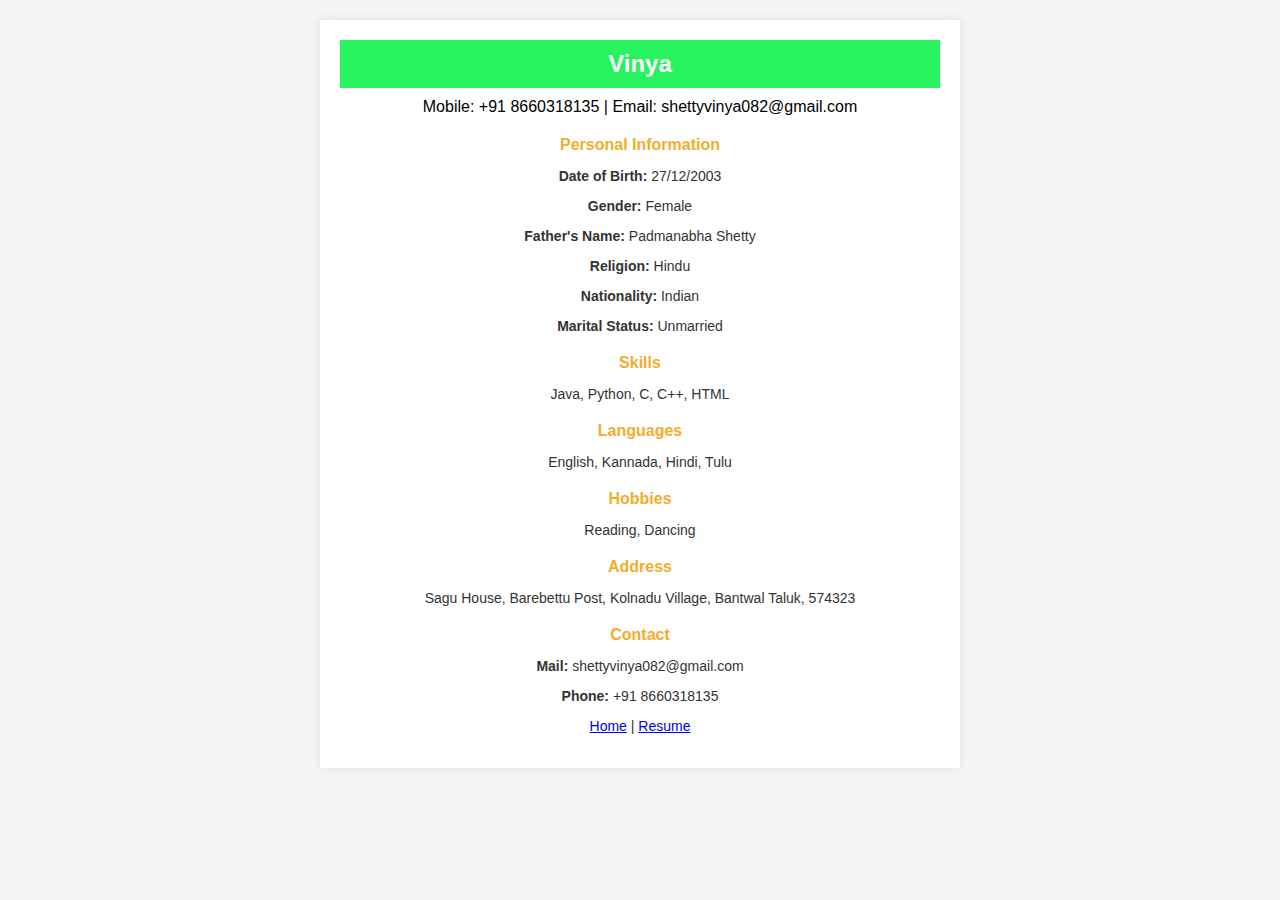
<file: biodata.html>
<!DOCTYPE html>
<html lang="en">
<head>
    <meta charset="UTF-8">
    <meta name="viewport" content="width=device-width, initial-scale=1.0">
    <title>Resume - Vinya</title>
    <style>
        body {
            font-family: Arial, sans-serif;
            margin: 0;
            padding: 0;
            background-color: #f5f5f5;
        }
        .container {
            width: 600px;
            margin: 20px auto;
            background-color: #fff;
            padding: 20px;
            box-shadow: 0 0 10px rgba(0, 0, 0, 0.1);
        }
        .header {
            text-align: center;
            background-color: #29f260;
            color: #fff;
            padding: 10px 0;
            font-size: 24px;
            font-weight: bold;
        }
        .contact-info, .section-title, .section-content {
            text-align: center;
            margin: 10px 0;
            font-size: 16px;
        }
        .section-title {
            font-weight: bold;
            color: #f2ad29;
            margin-top: 20px;
        }
        .section-content {
            font-size: 14px;
            color: #333;
        }
    </style>
</head>
<body>
    <div class="container">
        <div class="header">Vinya</div>
        <div class="contact-info">
            Mobile: +91 8660318135 | Email: shettyvinya082@gmail.com
        </div>

        <div class="section-title">Personal Information</div>
        <div class="section-content">
            <p><strong>Date of Birth:</strong> 27/12/2003</p>
            <p><strong>Gender:</strong> Female</p>
            <p><strong>Father's Name:</strong> Padmanabha Shetty</p>
            <p><strong>Religion:</strong> Hindu</p>
            <p><strong>Nationality:</strong> Indian</p>
            <p><strong>Marital Status:</strong> Unmarried</p>
        </div>

        <div class="section-title">Skills</div>
        <div class="section-content">
            <p>Java, Python, C, C++, HTML</p>
        </div>

        <div class="section-title">Languages</div>
        <div class="section-content">
            <p>English, Kannada, Hindi, Tulu</p>
        </div>

        <div class="section-title">Hobbies</div>
        <div class="section-content">
            <p>Reading, Dancing</p>
        </div>

        <div class="section-title">Address</div>
        <div class="section-content">
            <p>Sagu House, Barebettu Post, Kolnadu Village, Bantwal Taluk, 574323</p>
        </div>

        <div class="section-title">Contact</div>
        <div class="section-content">
            <p><strong>Mail:</strong> shettyvinya082@gmail.com</p>
            <p><strong>Phone:</strong> +91 8660318135</p>
        </div>
        
        <div class="section-content">
            <p><a href="index.html">Home</a> | <a href="resume.html">Resume</a></p>
        </div>
    </div>
</body>
</html>
</file>
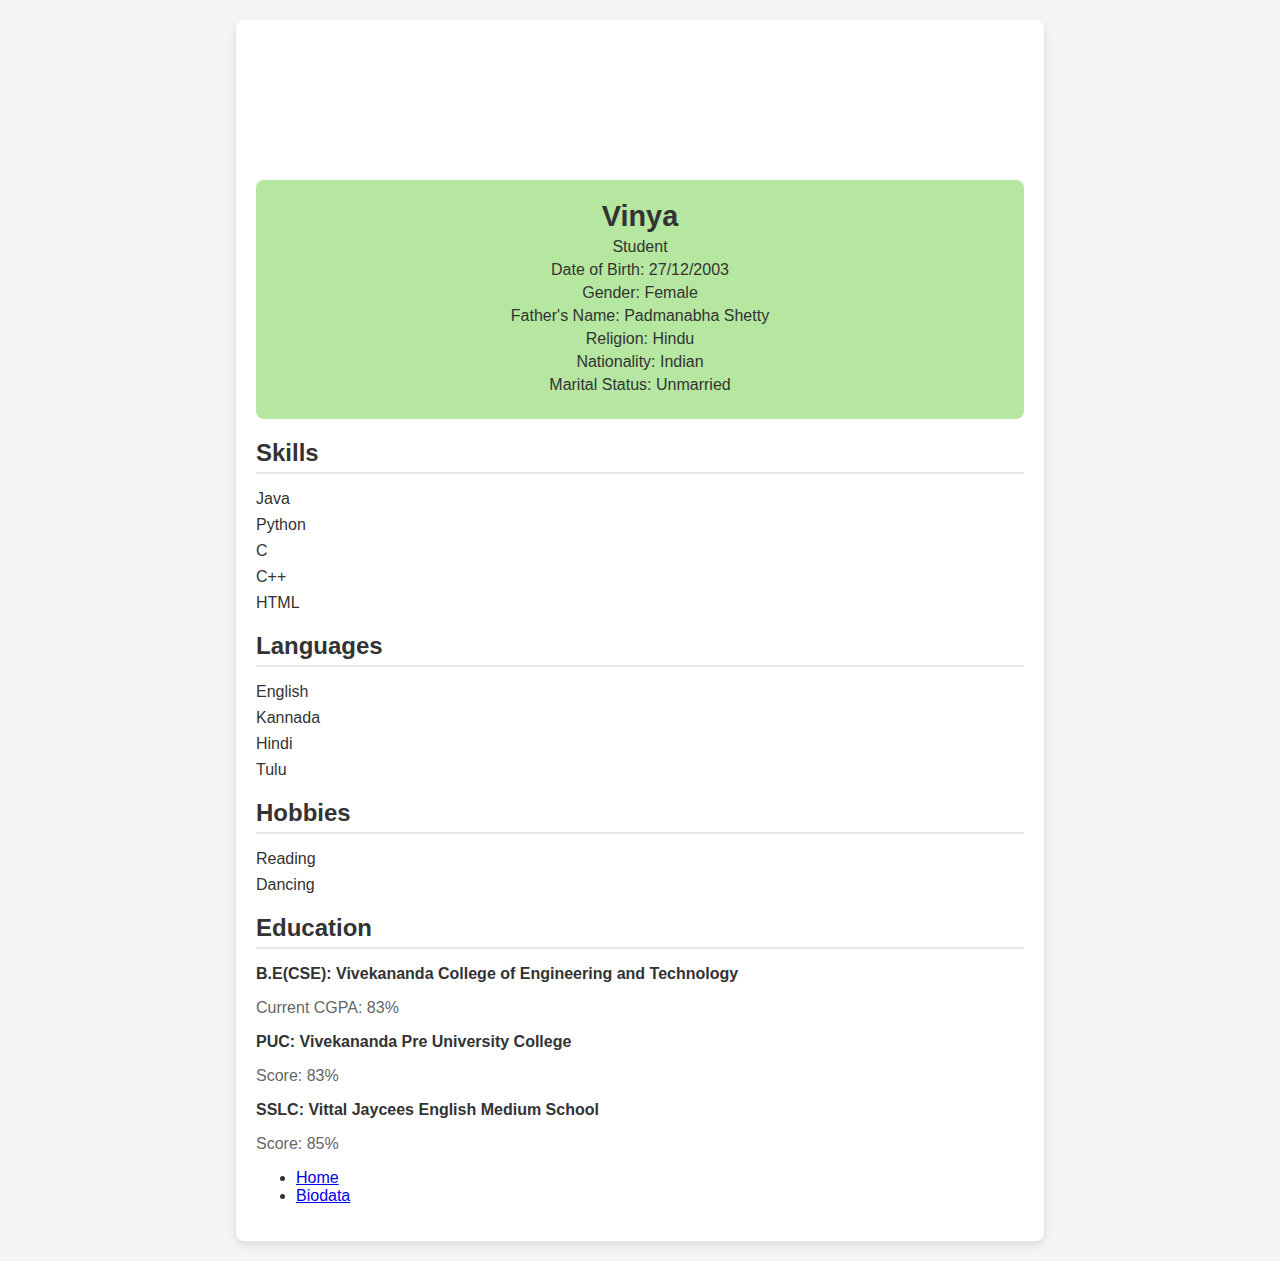
<file: resume.html>
<!DOCTYPE html>
<html lang="en">
<head>
    <meta charset="UTF-8">
    <meta name="viewport" content="width=device-width, initial-scale=1.0">
    <title>Vinya - Student</title>
    <style>
        body {
            font-family: Arial, sans-serif;
            color: #333;
            margin: 0;
            padding: 0;
            background-color: #f4f4f4;
        }
        .container {
            width: 60%;
            margin: 20px auto;
            background: white;
            padding: 20px;
            border-radius: 8px;
            box-shadow: 0px 4px 8px rgba(0, 0, 0, 0.1);
            text-align: center;
        }
        .photo {
            width: 120px;
            height: 120px;
            border-radius: 50%;
            background: url('https://assets.onecompiler.app/42qgg68e2/42x5mwaap/123.jpg') no-repeat center center;
            background-size: cover;
            margin: 0 auto 20px;
        }
        .header {
            background-color: #b5e7a0;
            padding: 20px;
            border-radius: 8px;
        }
        .header .info {
            color: #333;
        }
        .header h1 {
            font-size: 1.8em;
            margin: 0;
            font-weight: bold;
        }
        .header p {
            margin: 5px 0;
        }
        .section {
            margin-top: 20px;
            text-align: left;
        }
        .section h2 {
            color: #333;
            font-size: 1.5em;
            border-bottom: 2px solid #e6e6e6;
            padding-bottom: 5px;
            margin-bottom: 10px;
        }
        .skills, .languages, .hobbies {
            list-style-type: none;
            padding: 0;
        }
        .skills li, .languages li, .hobbies li {
            margin: 8px 0;
        }
        .job-title, .education-degree, .reference-name {
            font-weight: bold;
        }
        .job-company, .education-school, .reference-contact {
            color: #666;
        }
    </style>
</head>
<body>
    <div class="container">
        <div class="photo"></div>
        <div class="header">
            <div class="info">
                <h1>Vinya</h1>
                <p>Student</p>
                <p>Date of Birth: 27/12/2003</p>
                <p>Gender: Female</p>
                <p>Father's Name: Padmanabha Shetty</p>
                <p>Religion: Hindu</p>
                <p>Nationality: Indian</p>
                <p>Marital Status: Unmarried</p>
            </div>
        </div>
        <div class="section">
            <h2>Skills</h2>
            <ul class="skills">
                <li>Java</li>
                <li>Python</li>
                <li>C</li>
                <li>C++</li>
                <li>HTML</li>
            </ul>
        </div>
        <div class="section">
            <h2>Languages</h2>
            <ul class="languages">
                <li>English</li>
                <li>Kannada</li>
                <li>Hindi</li>
                <li>Tulu</li>
            </ul>
        </div>
        <div class="section">
            <h2>Hobbies</h2>
            <ul class="hobbies">
                <li>Reading</li>
                <li>Dancing</li>
            </ul>
        </div>
        <div class="section">
            <h2>Education</h2>
            <p class="education-degree">B.E(CSE): Vivekananda College of Engineering and Technology</p>
            <p class="education-school">Current CGPA: 83%</p>
            <p class="education-degree">PUC: Vivekananda Pre University College</p>
            <p class="education-school">Score: 83%</p>
            <p class="education-degree">SSLC: Vittal Jaycees English Medium School</p>
            <p class="education-school">Score: 85%</p>
              <section class="links">
                    <ul>
                        <li><a href="index.html">Home</a></li>
                        <li><a href="biodata.html">Biodata</a></li>
                    </ul>
        </div>
    </div>
</body>
</html>
</file>
